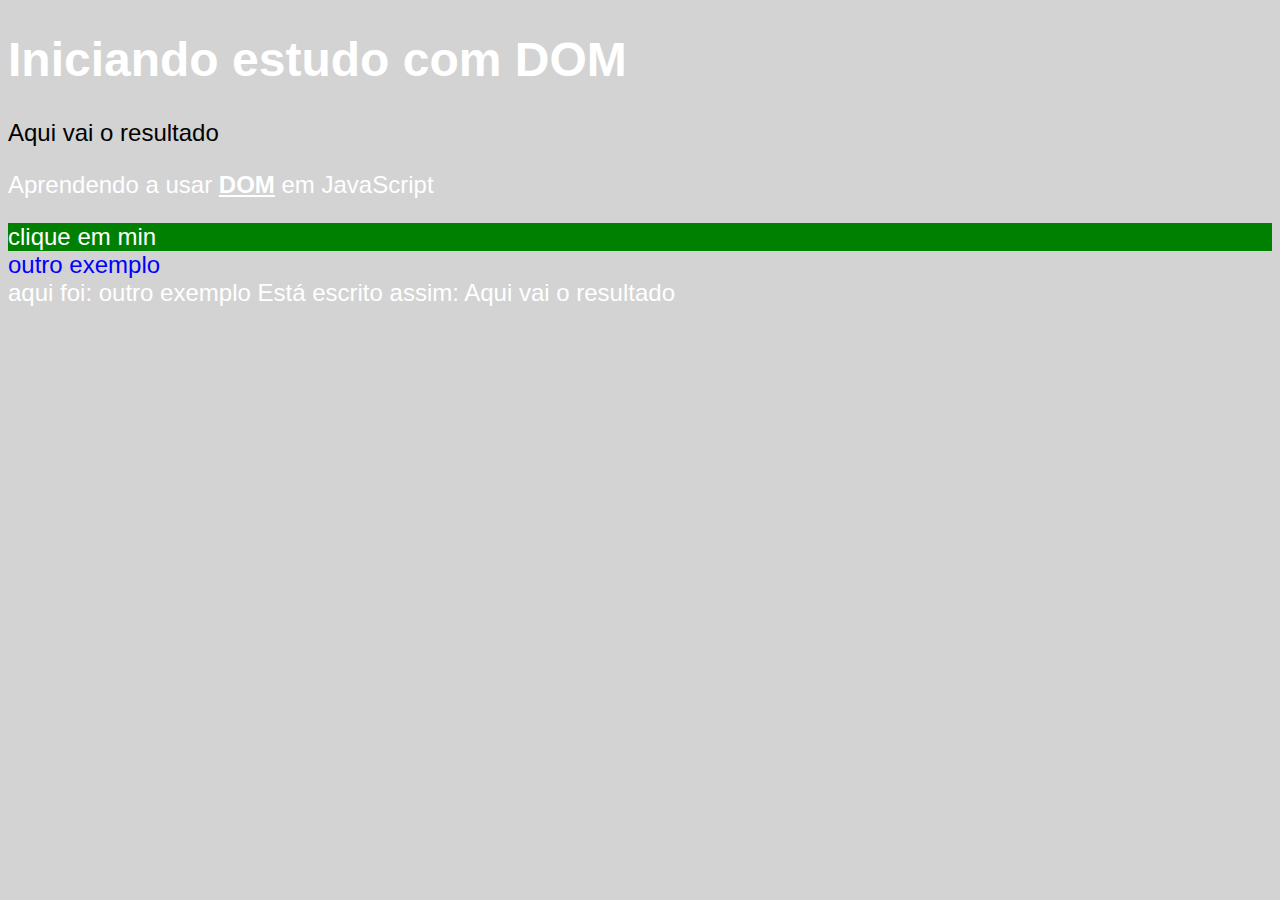
<file: Aula DOM/index.html>
<!DOCTYPE html>
<html lang="pt-br">
<head>
    <meta charset="UTF-8">
    <meta http-equiv="X-UA-Compatible" content="IE=edge">
    <meta name="viewport" content="width=device-width, initial-scale=1.0">
    <title>DOM</title>
    <style>
        body{
            background-color: steelblue;
            color: white;
            font: normal 18pt arial;
        }
        strong{
            text-decoration: underline;
        }
    </style>
</head>
<body>
    <h1>Iniciando estudo com DOM</h1>
    <p>Aqui vai o resultado </p>
    <p>Aprendendo a usar <strong>DOM</strong> em JavaScript</p>
    <div id="msg">clique em min</div>
    <div name="exe">outro exemplo</div>

    <script>
        var corpo = window.document.body
        var p1 = window.document.getElementsByTagName('p')[0]
        var d = window.document.getElementById('msg')
        var e = window.document.getElementsByName('exe')[0]
        corpo.style.background = "lightgray"
        d.style.background = "green"
        p1.style.color = "Black"
        e.style.color = "blue"

        /*
        O 0 serve para mostrar qual tag eu quero usar caso eu queria usar o segundo P devo colocar o numero 1 e assim sucessivamente
        o primeiro é 0
        o segundo é 1
        o terceiro é 2
        o quarto é 3
        e assim vai
        */
        window.document.write('aqui foi: ' + e.innerHTML)
        window.document.write(' Está escrito assim: ' + p1.innerText)
        /*
        innertext pega o texto sem a formatação
        ja o innerHTML pega completo
        */
       /*query selector*/
       var d = window.document.queryselector('div#msg')
       d.style.background = "blue"
    </script>
</body>
</html>
</file>
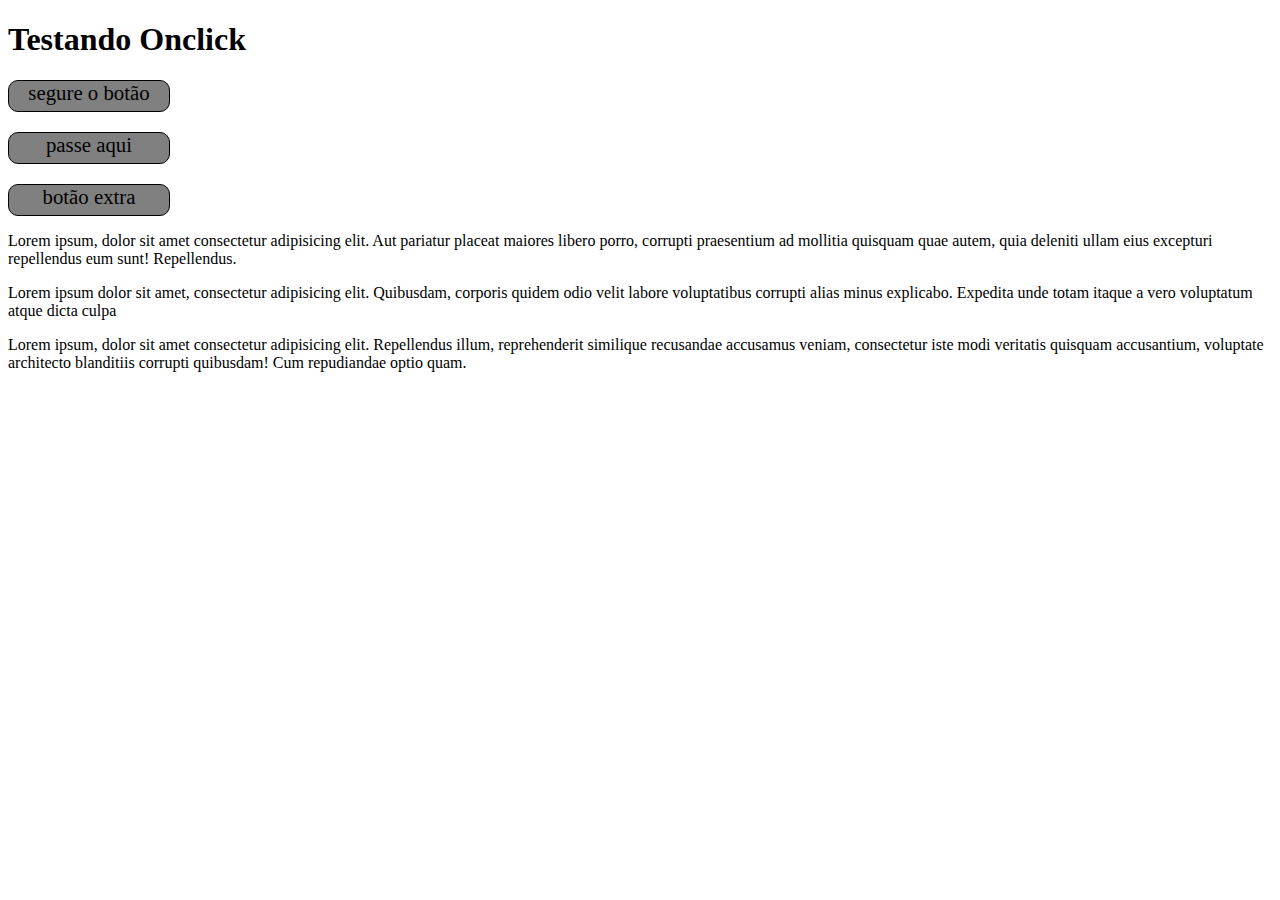
<file: Aula DOM/exercicio onclick/index.html>
<!DOCTYPE html>
<html lang="pt-br">
<head>
    <meta charset="UTF-8">
    <meta http-equiv="X-UA-Compatible" content="IE=edge">
    <meta name="viewport" content="width=device-width, initial-scale=1.0">
    <title>Onclick</title>
    <style>
        div#botão{
            text-align: center;
            font-size:1.3em;
            width:160px;
            height:30px;
            border:1px solid black;
            border-radius: 10px;
            cursor: pointer;
            background-color: grey;
            margin-bottom:20px;
        }
        div#botão2{
            text-align: center;
            font-size:1.3em;
            width:160px;
            height:30px;
            border:1px solid black;
            border-radius: 10px;
            cursor: pointer;
            background-color: grey;
            margin-bottom:20px;
        }

        div#botão3{
            text-align: center;
            font-size:1.3em;
            width:160px;
            height:30px;
            border:1px solid black;
            border-radius: 10px;
            cursor: pointer;
            background-color: grey;
        }
    </style>
</head>
<body>
    <h1>Testando Onclick</h1>
    <div id="botão"> 
    segure o botão
        </div>
    <div id="botão2"> 
        passe aqui
        </div>

    <div id="botão3"> 
        botão extra
        </div>

    <p>Lorem ipsum, dolor sit amet consectetur adipisicing elit. Aut pariatur placeat maiores libero porro, corrupti praesentium ad mollitia quisquam quae autem, quia deleniti ullam eius excepturi repellendus eum sunt! Repellendus.</p>
    <p>Lorem ipsum dolor sit amet, consectetur adipisicing elit. Quibusdam, corporis quidem odio velit labore voluptatibus corrupti alias minus explicabo. Expedita unde totam itaque a vero voluptatum atque dicta culpa</p>
    <p>Lorem ipsum, dolor sit amet consectetur adipisicing elit. Repellendus illum, reprehenderit similique recusandae accusamus veniam, consectetur iste modi veritatis quisquam accusantium, voluptate architecto blanditiis corrupti quibusdam! Cum repudiandae optio quam.</p>
    
    <script>
        var b = window.document.getElementById('botão')
        var b2 = window.document.getElementById('botão2')
        var b3 = window.document.getElementById('botão3')
        b.addEventListener('click',clicar)
        b.addEventListener('mousedown',cd)
        b2.addEventListener('mouseenter',entrar)
        b2.addEventListener('mouseout',sair)
        b3.addEventListener('mousemove',mover)
        b3.addEventListener('mouseup',soltar)
        function clicar(){
            b.style.background = 'grey'
        }
        function cd (){
            b.style.background = 'red'
        }
        function entrar(){
            b2.style.background = 'blue'
        }
        function sair(){
            b2.style.background = 'grey'
        }
        function mover(){
            b3.style.background = 'grey'
        }
        function soltar(){
            b3.innerText = 'bug'
            b3.style.background = 'green'
        }
    </script>
</body>
</html>
</file>
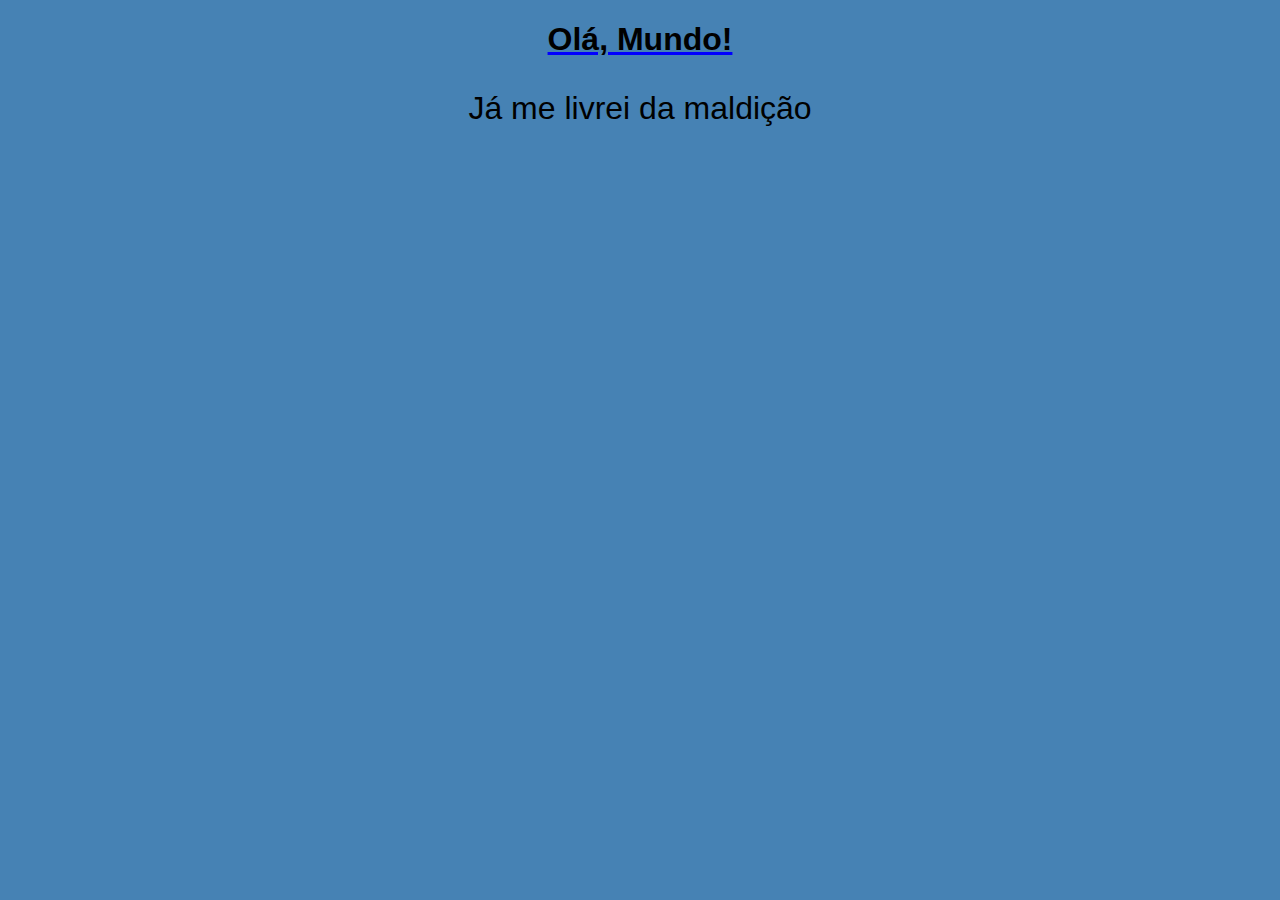
<file: ex001.html>
<!DOCTYPE html>
<html lang="pt-br">
<head>
    <meta charset="UTF-8">
    <meta http-equiv="X-UA-Compatible" content="IE=edge">
    <meta name="viewport" content="width=device-width, initial-scale=1.0">
    <title>Primeiro código em JS</title>
    <style>
        *{
            font-family: Arial, Helvetica, sans-serif;
        }
        body{
            background-color: steelblue;
        }
        h1{
            text-align: center;
            text-decoration: underline blue;
            margin-bottom:30px;
        }
        p{
            text-align: center;
            font-size: 2em;
        }
    </style>
</head>
<body>
    <h1>Olá, Mundo!</h1>
    <p>Já me livrei da maldição</p>
    <script>
        
        window.alert('Olá, Mundo! essa é minha primeira mensagem em JavaScript')//janela com botão ok
        window.confirm('Está gostando de JS?')//janela com botão ok e cancelar
        window.prompt('Qual é o seu nome?')//vai perguntar o nome
        
    </script>
</body>
</html>
</file>
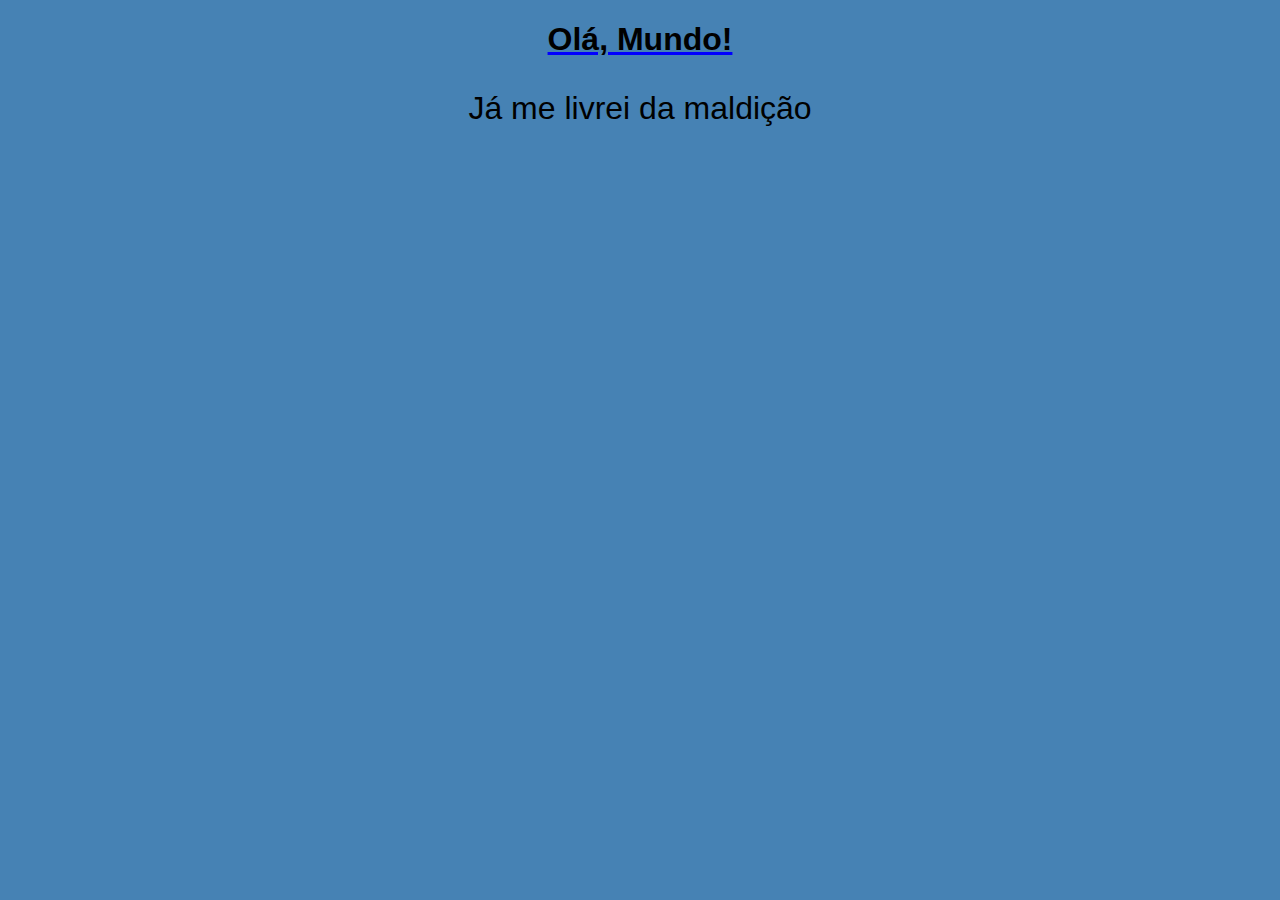
<file: ex002.html>
<!DOCTYPE html>
<html lang="pt-br">
<head>
    <meta charset="UTF-8">
    <meta http-equiv="X-UA-Compatible" content="IE=edge">
    <meta name="viewport" content="width=device-width, initial-scale=1.0">
    <title>Primeiro código em JS</title>
    <style>
        *{
            font-family: Arial, Helvetica, sans-serif;
        }
        body{
            background-color: steelblue;
        }
        h1{
            text-align: center;
            text-decoration: underline blue;
            margin-bottom:30px;
        }
        p{
            text-align: center;
            font-size: 2em;
        }
    </style>
</head>
<body>
    <h1>Olá, Mundo!</h1><!--comentario em html-->
    <p>Já me livrei da maldição</p>
    <script>  
       var nome = window.prompt('Qual é o seu nome?')//vai perguntar o nome
        window.alert('É um grande prazer te conhecer, '+ nome + '!')//concatenação
        
    </script>
</body>
</html>
</file>
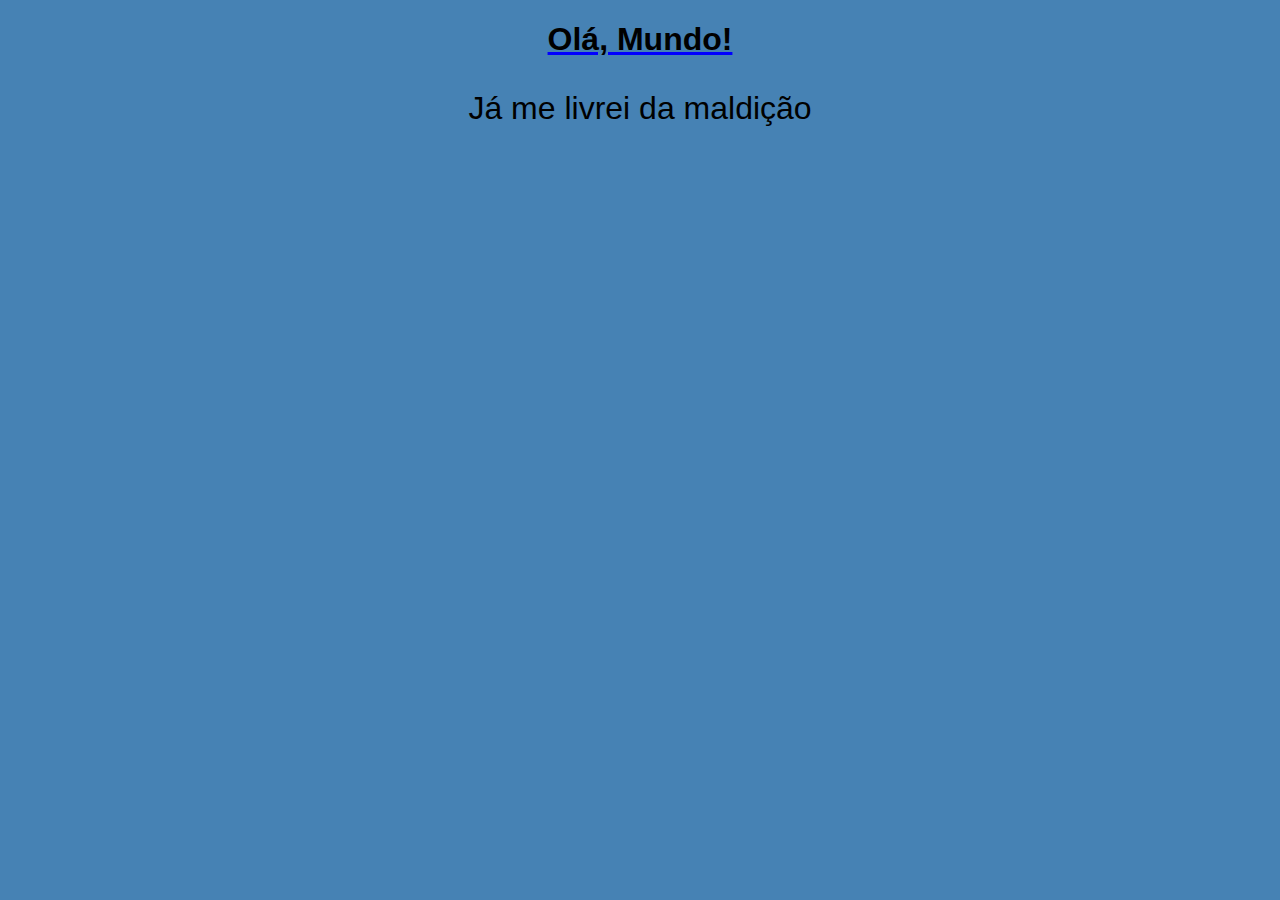
<file: ex003.html>
<!DOCTYPE html>
<html lang="pt-br">
<head>
    <meta charset="UTF-8">
    <meta http-equiv="X-UA-Compatible" content="IE=edge">
    <meta name="viewport" content="width=device-width, initial-scale=1.0">
    <title>Primeiro código em JS</title>
    <style>
        *{
            font-family: Arial, Helvetica, sans-serif;
        }
        body{
            background-color: steelblue;
        }
        h1{
            text-align: center;
            text-decoration: underline blue;
            margin-bottom:30px;
        }
        p{
            text-align: center;
            font-size: 2em;
        }
    </style>
</head>
<body>
    <h1>Olá, Mundo!</h1><!--comentario em html-->
    <p>Já me livrei da maldição</p>
    <script>  
    var n1 = Number(window.prompt('Digite um numero'))
    var n2 = Number(window.prompt('Digite outro número'))
    var s = n1 + n2
    window.alert(`A Soma entre ${n1} e ${n2} é igual a ${s}`)
    </script>
</body>
</html>
</file>
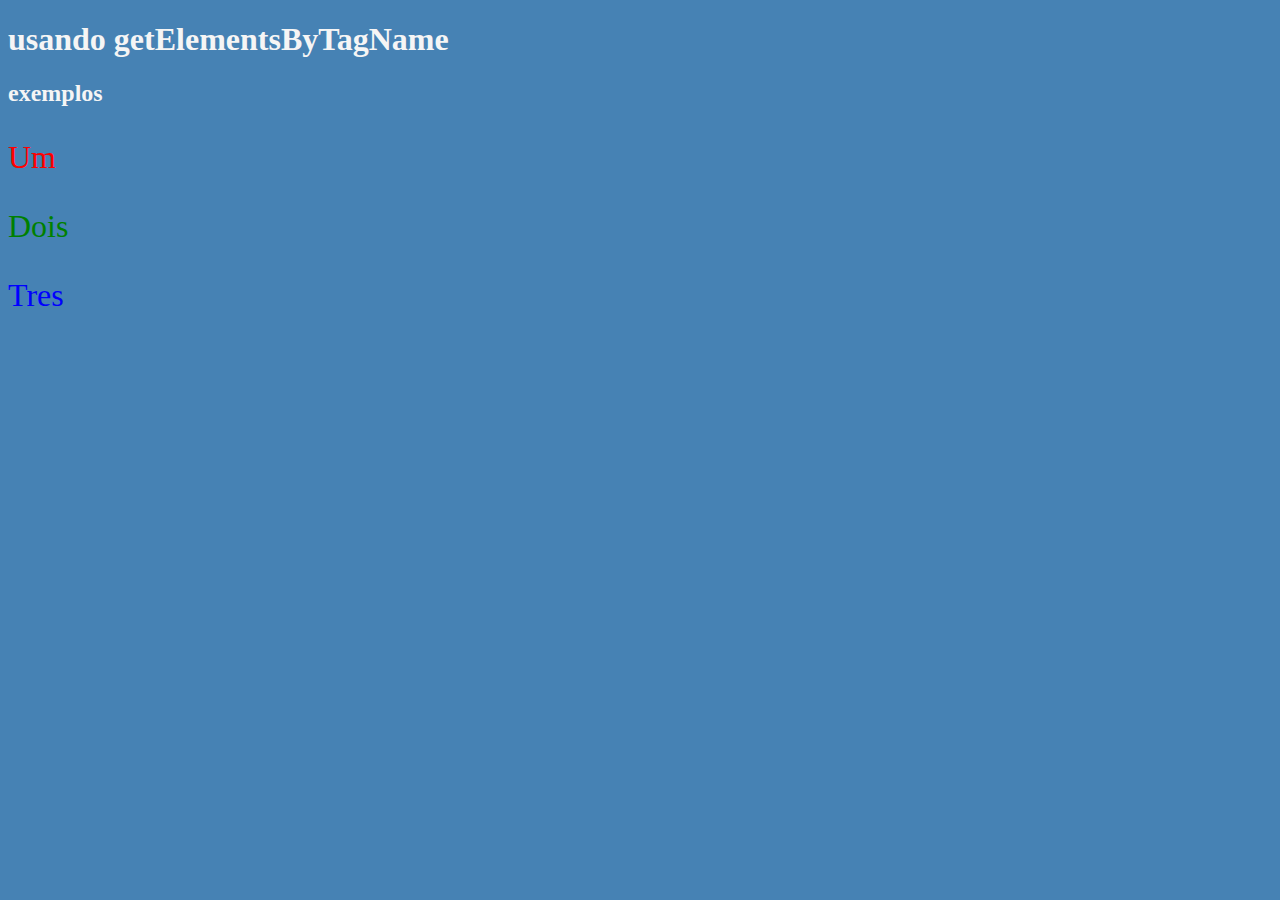
<file: Aula DOM/elementsbytagname.html>
<!DOCTYPE html>
<html lang="pt-br">
<head>
    <meta charset="UTF-8">
    <meta http-equiv="X-UA-Compatible" content="IE=edge">
    <meta name="viewport" content="width=device-width, initial-scale=1.0">
    <title>getElementsByTagName</title>
    <style>
        body{
            background-color: steelblue;
            color: whitesmoke;
        }
        p{
            font-size: 2em;
        }
    </style>
</head>
<body>
    <h1>usando getElementsByTagName</h1>
    <h2>exemplos</h2>
    <p>Um</p>
    <p>Dois</p>
    <p>Tres</p>
    
    <script>
        var p1 = window.document.getElementsByTagName('p')[0]
        p1.style.color = "red"
        var p1 = window.document.getElementsByTagName('p')[1]
        p1.style.color = "green"
        var p1 = window.document.getElementsByTagName('p')[2]
        p1.style.color = "blue"
    </script>
</body>
</html>
</file>
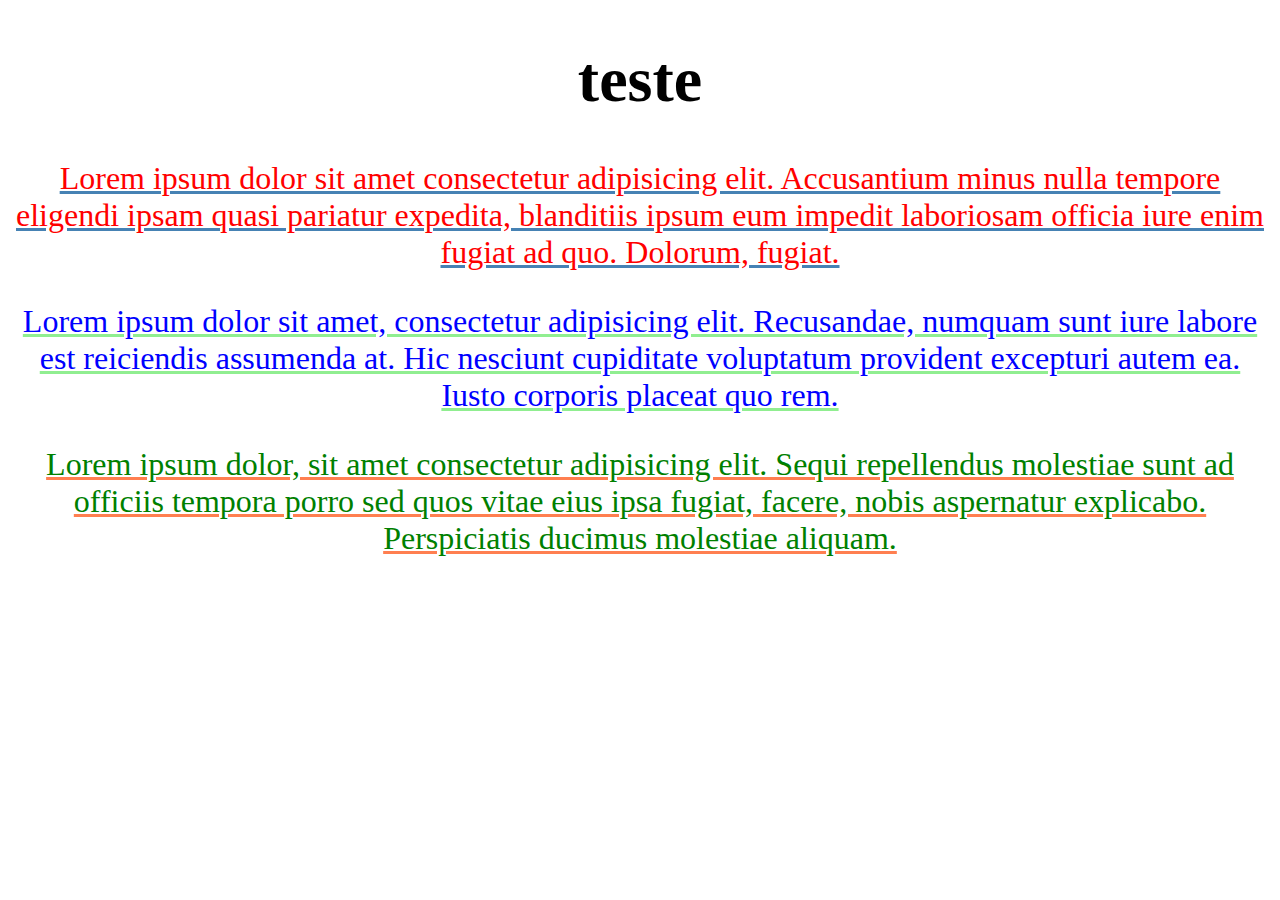
<file: Aula DOM/pagina4.html>
<!DOCTYPE html>
<html lang="pt-br">
<head>
    <meta charset="UTF-8">
    <meta http-equiv="X-UA-Compatible" content="IE=edge">
    <meta name="viewport" content="width=device-width, initial-scale=1.0">
    <title>exercicio</title>
    <style>
        body{
            text-align: center;
            font-size: 2em;
        }
    </style>
</head>
<body>
    <h1>teste</h1>
    <p id="um">Lorem ipsum dolor sit amet consectetur adipisicing elit. Accusantium minus nulla tempore eligendi ipsam quasi pariatur expedita, blanditiis ipsum eum impedit laboriosam officia iure enim fugiat ad quo. Dolorum, fugiat.</p>
    <p id="dois">Lorem ipsum dolor sit amet, consectetur adipisicing elit. Recusandae, numquam sunt iure labore est reiciendis assumenda at. Hic nesciunt cupiditate voluptatum provident excepturi autem ea. Iusto corporis placeat quo rem.</p>
    <p id="tres">Lorem ipsum dolor, sit amet consectetur adipisicing elit. Sequi repellendus molestiae sunt ad officiis tempora porro sed quos vitae eius ipsa fugiat, facere, nobis aspernatur explicabo. Perspiciatis ducimus molestiae aliquam.</p>

    <script>
        var u = window.document.getElementById('um')
        var d = window.document.getElementById('dois')
        var t = window.document.getElementById('tres')
        u.style.color = 'red'
        u.style.textDecoration = 'underline'
        u.style.textDecorationColor = 'steelblue'
        d.style.color = 'blue'
        d.style.textDecoration = 'underline'
        d.style.textDecorationColor = 'lightgreen'
        t.style.color = 'green'
        t.style.textDecoration = 'underline'
        t.style.textDecorationColor = 'coral'
    </script>
</body>
</html>
</file>
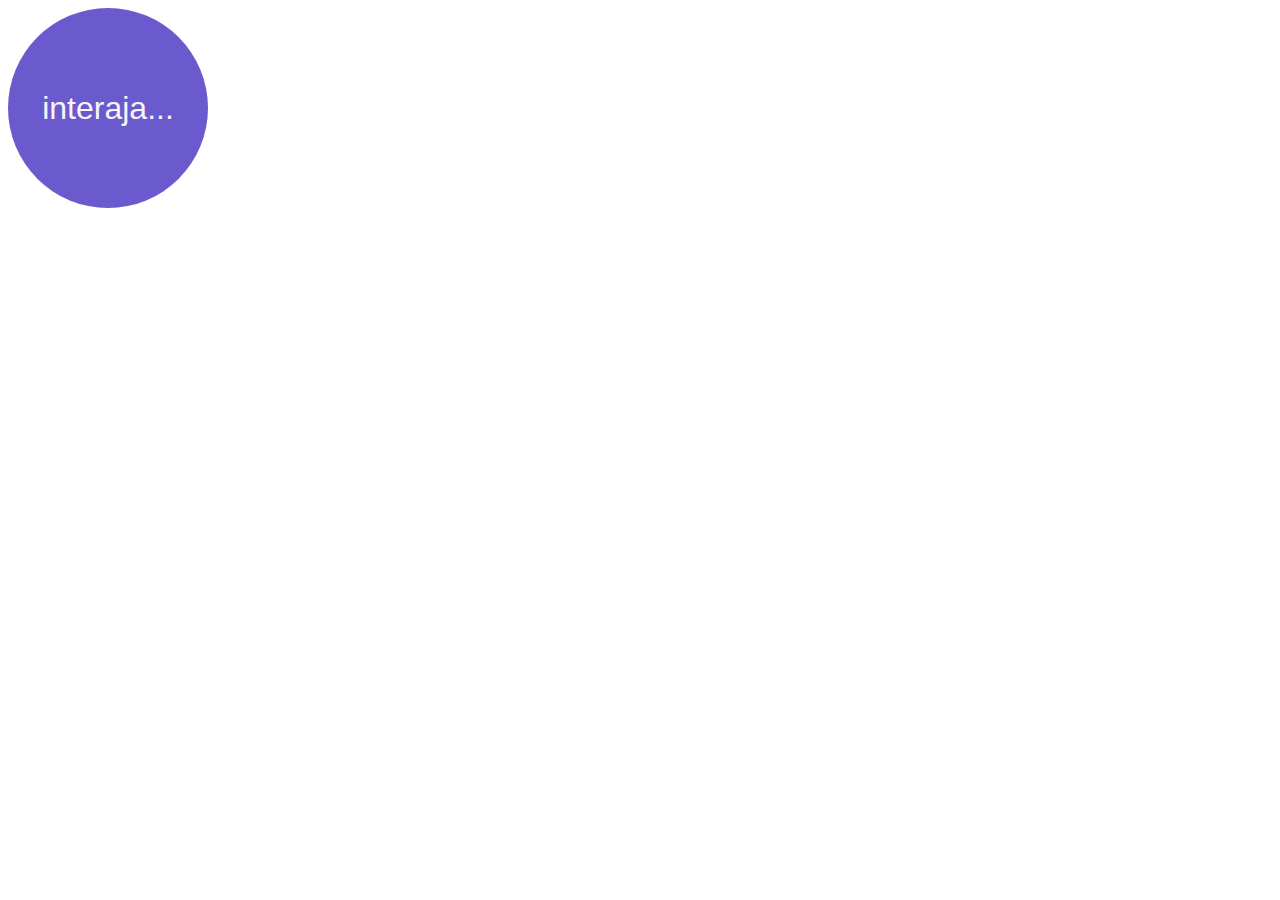
<file: Aula DOM/eventosDOM/01-eventonohtml.html>
<!DOCTYPE html>
<html lang="en">
<head>
    <meta charset="UTF-8">
    <meta http-equiv="X-UA-Compatible" content="IE=edge">
    <meta name="viewport" content="width=device-width, initial-scale=1.0">
    <title>Eventos DOM</title>
    <style>
        div#area{
            font: normal 2em arial;
            background-color:slateblue;
            color:whitesmoke;
            width:200px;
            height:200px;
            line-height: 200px;
            text-align: center;
            border-radius:50%;
            cursor: pointer;
        }
    </style>
</head>
<body>
    <div id="area" onclick="clicar()" onmouseenter="entrar()" onmouseout="sair()">
        interaja...
    </div>

    <script>
        var a = window.document.getElementById('area') 
        /* 
        a var deve ficar fora para funcionar em todas as functions se ele ficar dentro de uma só vai funcionar para a que ele estiver dentro 
        */
        function clicar(){
            a.innerText = 'clicou!'
            a.style.background = 'lightblue'
        }
        function entrar(){
            a.innerText = 'entrou!'
            a.style.background = 'skyblue'
        }
        function sair(){
            a.innerText = 'saiu!'
            a.style.background = 'steelblue'
        }
    </script>
</body>
</html>
</file>
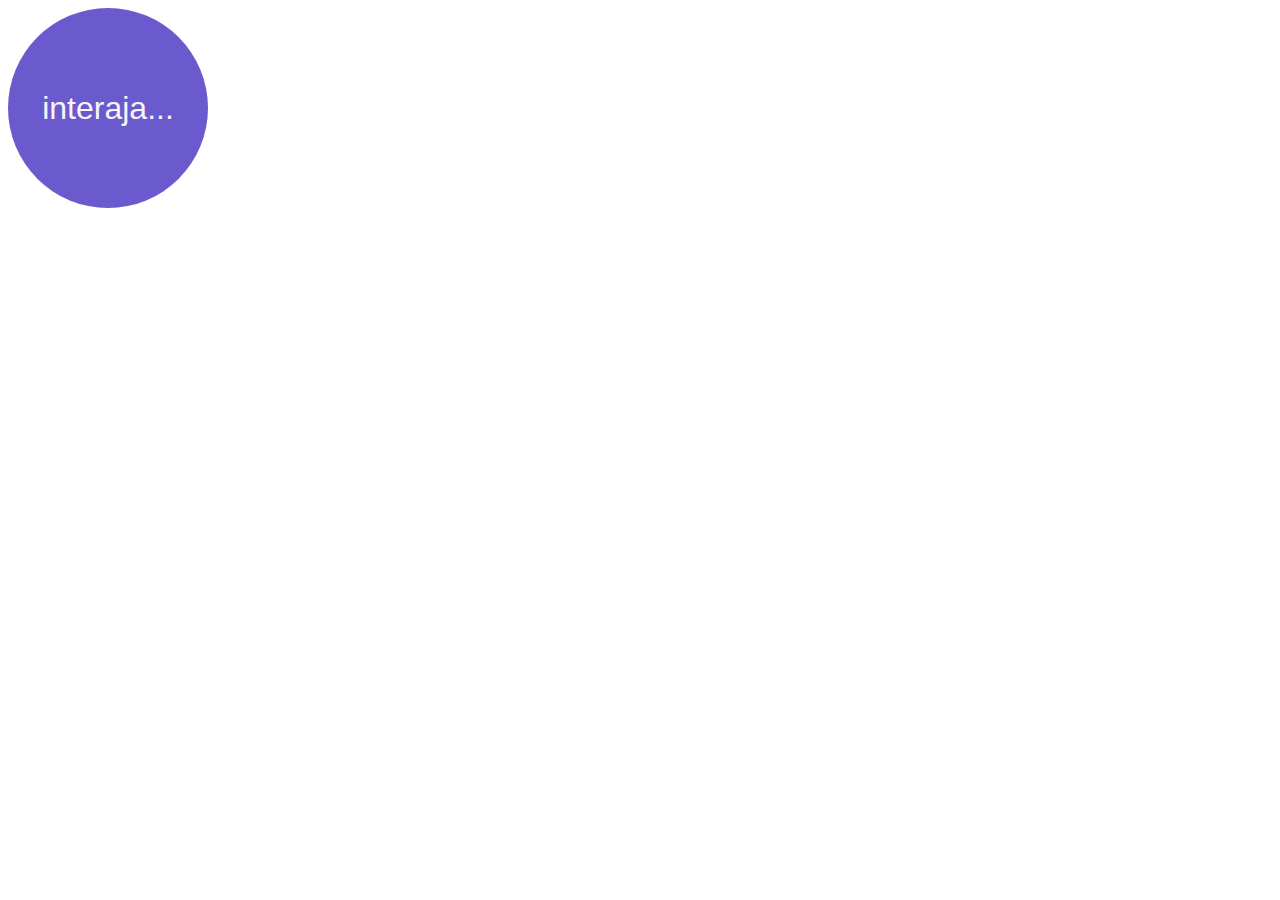
<file: Aula DOM/eventosDOM/02-eventonoscript.html>
<!DOCTYPE html>
<html lang="pt-br">
<head>
    <meta charset="UTF-8">
    <meta http-equiv="X-UA-Compatible" content="IE=edge">
    <meta name="viewport" content="width=device-width, initial-scale=1.0">
    <title>evento no script</title>
    <style>
        div#area{
            font: normal 2em arial;
            background-color:slateblue;
            color:whitesmoke;
            width:200px;
            height:200px;
            line-height: 200px;
            text-align: center;
            border-radius:50%;
            cursor: pointer;
        }
    </style>
</head>
<body>
    <div id="area">
        interaja...
    </div>

    <script>
        var a = window.document.getElementById('area') 
        a.addEventListener('click', clicar)
        a.addEventListener('mouseenter',entrar)
        a.addEventListener('mouseout',sair)
        /* 
        a var deve ficar fora para funcionar em todas as functions se ele ficar dentro de uma só vai funcionar para a que ele estiver dentro 
        */
        function clicar(){
            a.innerText = 'clicou!'
            a.style.background = 'lightblue'
        }
        function entrar(){
            a.innerText = 'entrou!'
            a.style.background = 'skyblue'
        }
        function sair(){
            a.innerText = 'saiu!'
            a.style.background = 'steelblue'
        }
    </script>
</body>
</html>
</file>
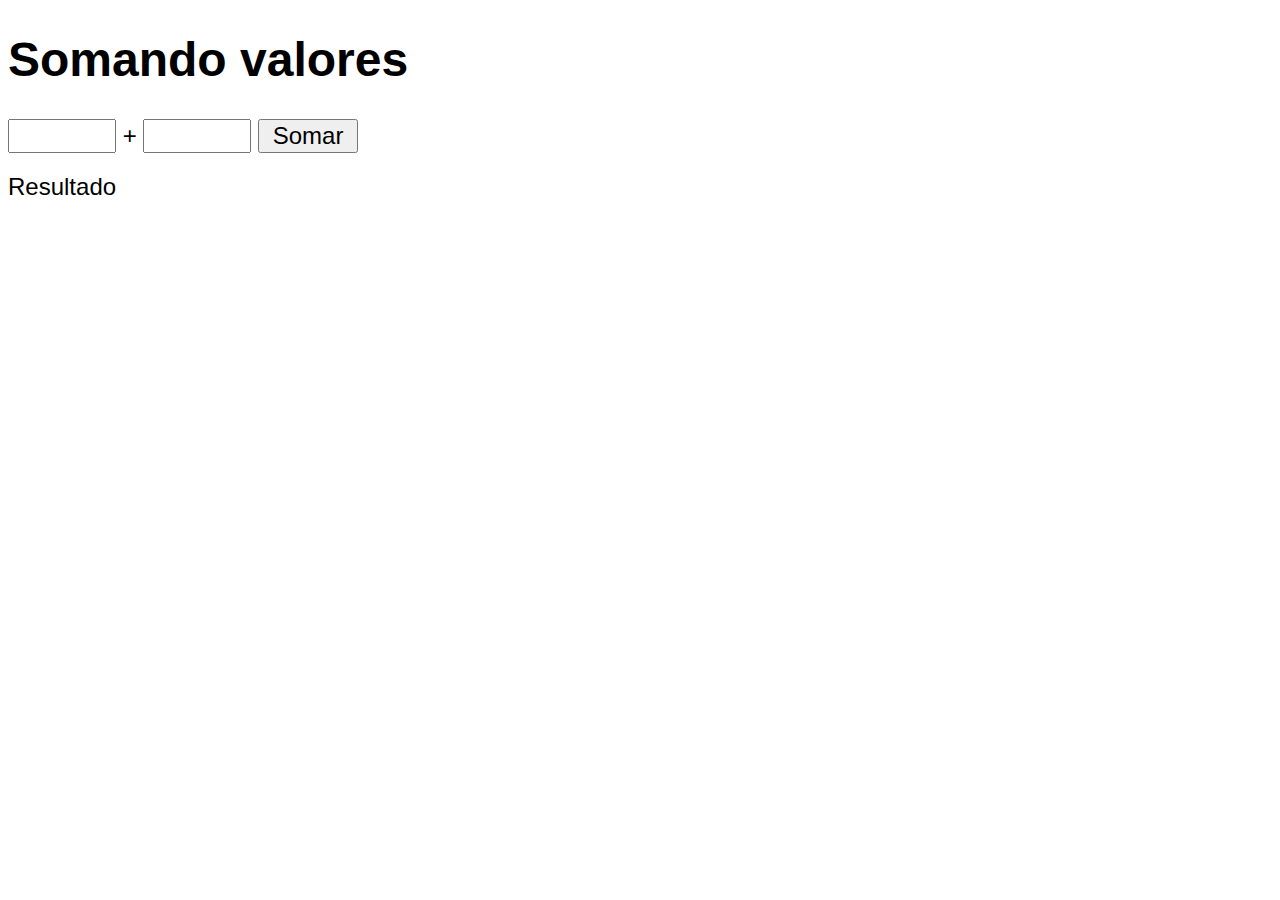
<file: Aula DOM/eventosDOM/03-eventocomusurario.html>
<!DOCTYPE html>
<html lang="pt-br">
<head>
    <meta charset="UTF-8">
    <meta http-equiv="X-UA-Compatible" content="IE=edge">
    <meta name="viewport" content="width=device-width, initial-scale=1.0">
    <title>Somando Números</title>
    <style>
        body{
            font: normal 18pt arial;
        }
        input{
            font: normal 18pt arial;
            width:100px;
        }
        div#res{
            margin-top: 20px;;
        }
    </style>
</head>
<body>
    <h1>Somando valores</h1>
    <input type="number" name="txtn1" id="txtn1"> +
    <input type="number" name="txtn2" id="txtn2">
    <input type="button" value="Somar" onclick="somar()">
    <div id="res">Resultado</div>
    
    <script>
        function somar(){
            var tn1 = window.document.getElementById('txtn1')
            var tn2 = window.document.getElementById('txtn2')
            var res = window.document.getElementById('res')
            var n1 = Number(tn1.value)
            var n2 = Number(tn2.value)
            var res = n1 + n2
            res.innerHTML ='A soma entre ${n1} e ${n2} é igual a <strong> ${s}</strong>'
        }
    </script>

</body>
</html>
</file>
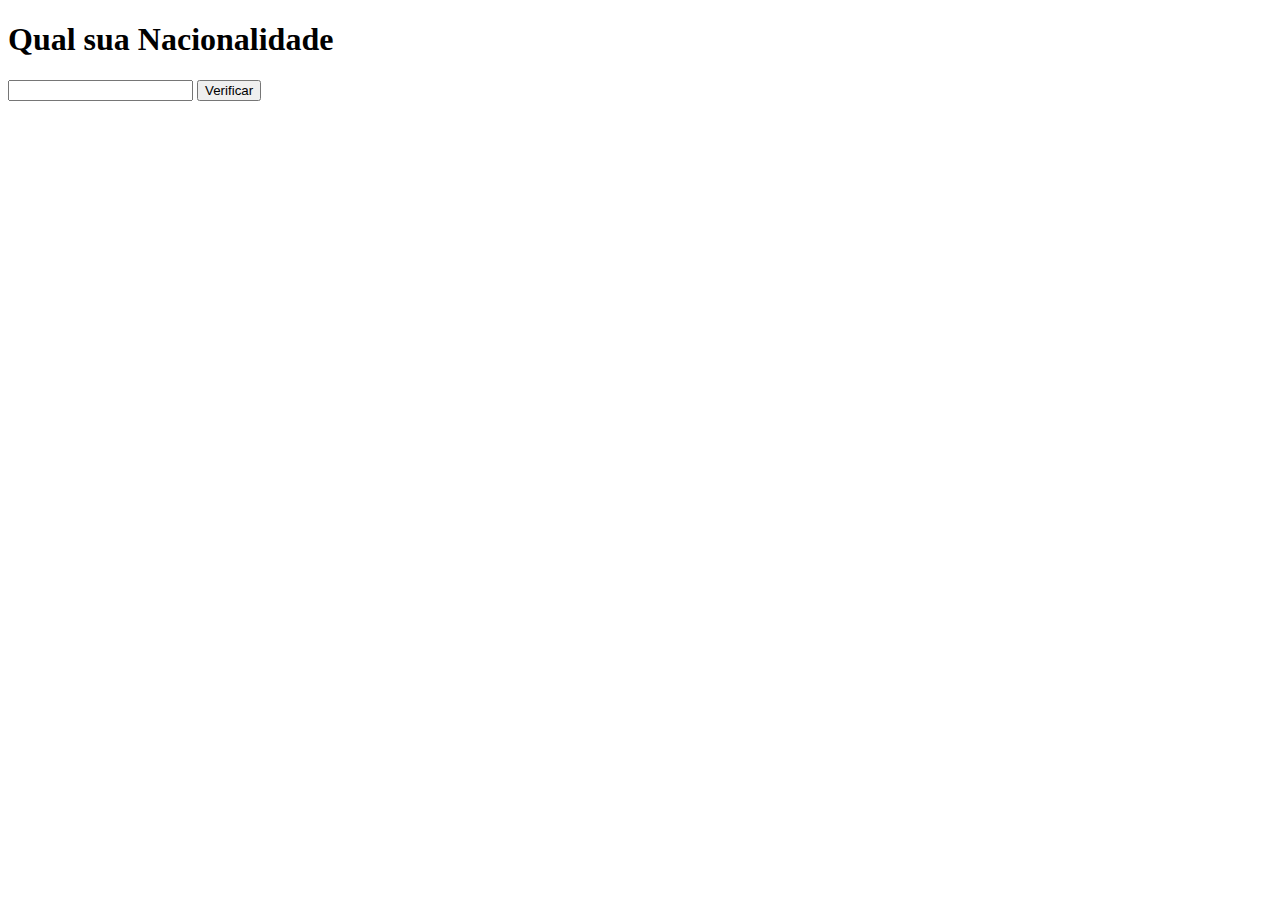
<file: Condiçoes/condição composta/nacionalidade.html>
<!DOCTYPE html>
<html lang="pt-br">
<head>
    <meta charset="UTF-8">
    <meta http-equiv="X-UA-Compatible" content="IE=edge">
    <meta name="viewport" content="width=device-width, initial-scale=1.0">
    <title>Nacionalidade</title>
</head>
<body>
    <h1>Qual sua Nacionalidade</h1>
    <input type="text" name="txtna" id="txtna">
    <input type="button" value="Verificar" onclick="clicar()">
    <div id="res"></div>

    <script>
        var na = window.document.getElementById('txtna')
        var res = window.document.getElementById('res')
        

        function clicar(){
            res.innerHTML = "Sua nacionalidade "
            if(na.value == 'brasileiro' || na.value == 'Brasileiro'|| na.value == 'Brasileira' || na.value == 'brasileira' ){
                res.innerHTML += ` é ${na.value} então voce provavelmente mora no brasil`
            } else {
                res.innerHTML += ` é ${na.value} então talvez você não more no brasil`
            }
        }
    </script>
</body>
</html>
</file>
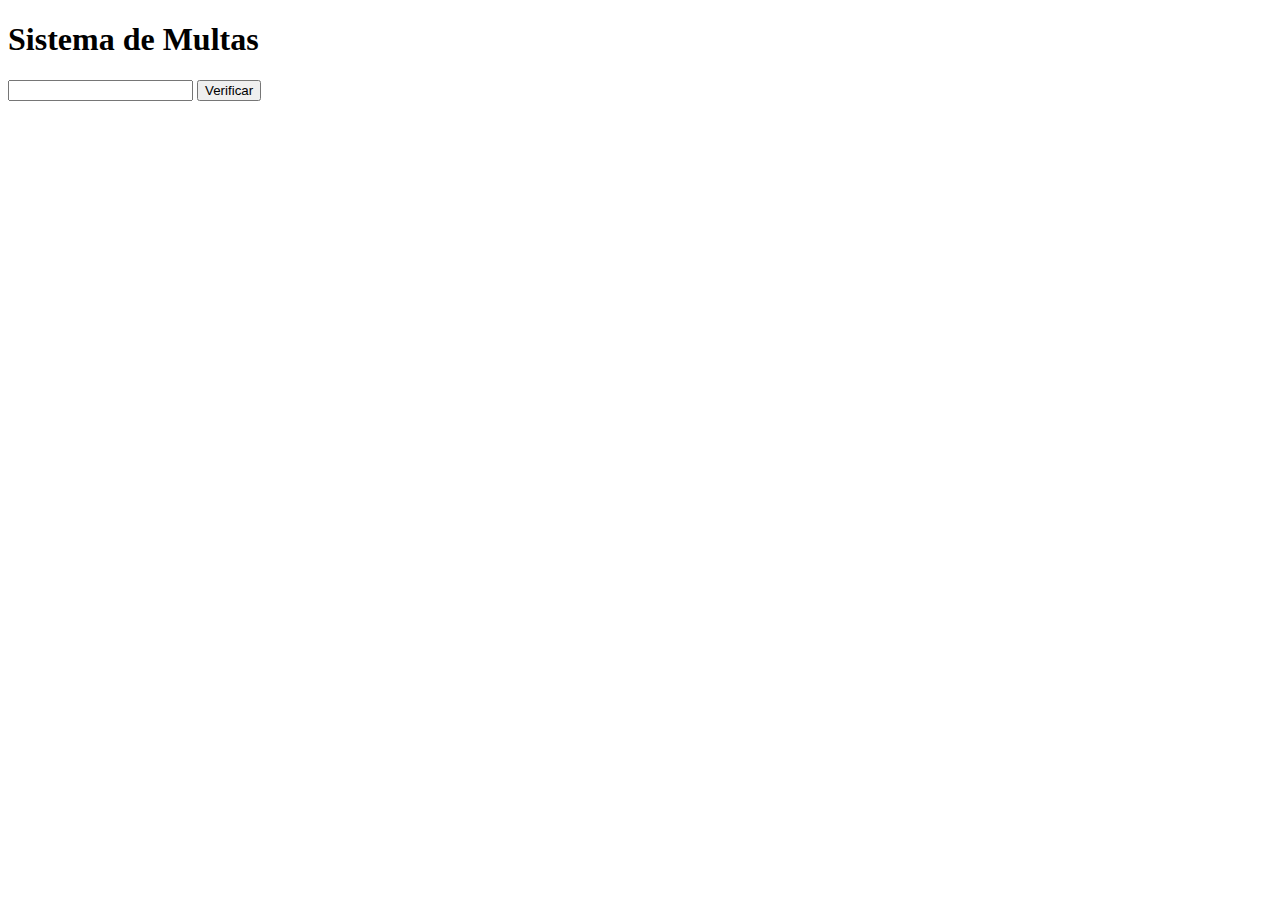
<file: Condiçoes/condição simples/Multas.html>
<!DOCTYPE html>
<html lang="pt-br">
<head>
    <meta charset="UTF-8">
    <meta http-equiv="X-UA-Compatible" content="IE=edge">
    <meta name="viewport" content="width=device-width, initial-scale=1.0">
    <title>Detran</title>
</head>
<body>
    <h1>Sistema de Multas</h1>
    <input type="number" name="txtvel" id="txtvel">
    <input type="button" value="Verificar" onclick="calcular()">
    <div id="res"></div>

    <script>
        var txtv = window.document.getElementById('txtvel')
        var res = window.document.getElementById('res')

        function calcular(){
            var vel = Number(txtv.value)
            res.innerHTML = `<p>Sua velocidade atual é de <strong>${vel}hm/h</strong></p>`
            if (vel > 60){
                res.innerHTML += `<p> Você está <strong>MULTADO</strong> por excesso de velocidade`
            }
            res.innerHTML += `<p>Dirija sempre com cinto de segurança</p>`
        }
    </script>
</body>
</html>
</file>
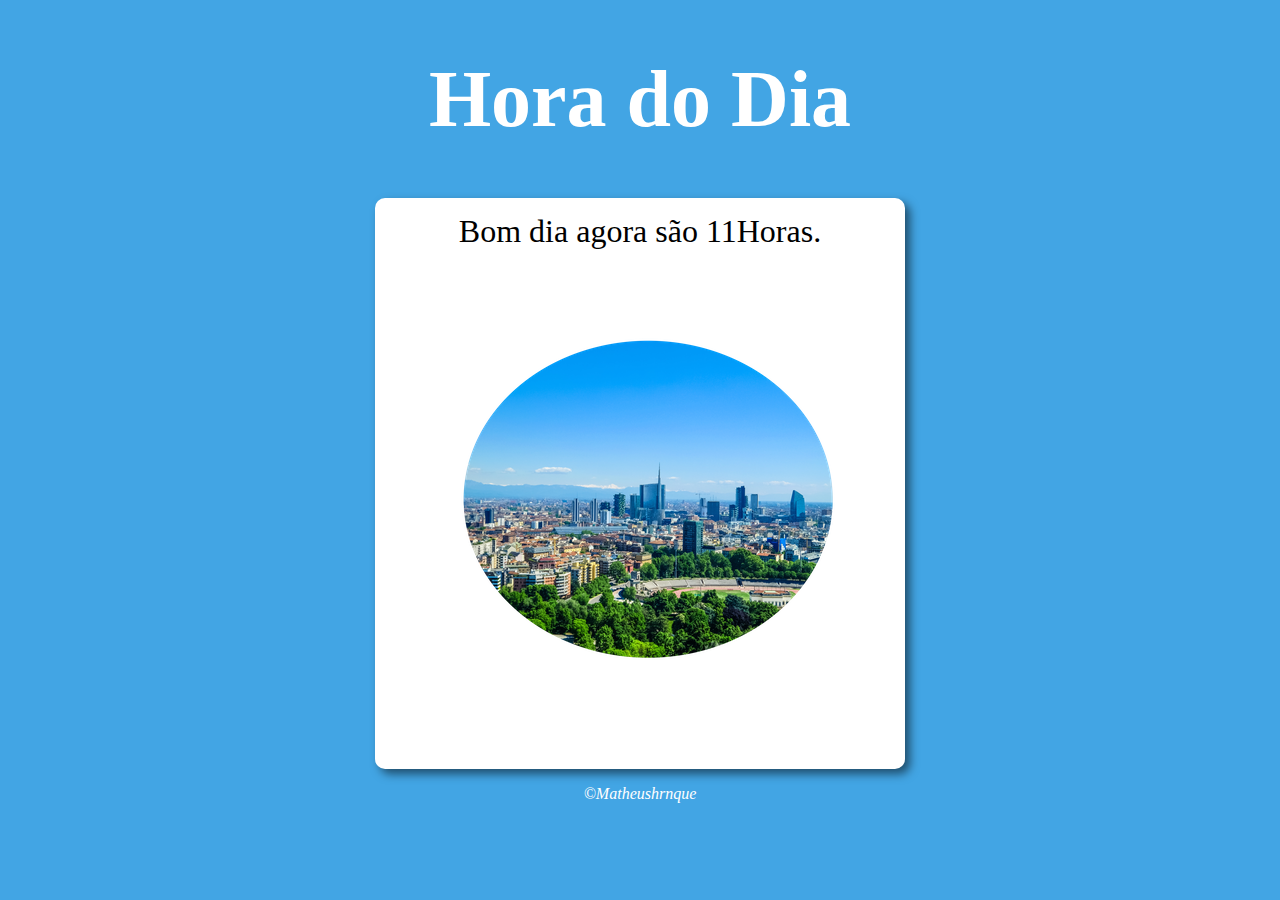
<file: Exercicios/ex 001/hora.html>
<!DOCTYPE html>
<html lang="pt-br">
<head>
    <meta charset="UTF-8">
    <meta http-equiv="X-UA-Compatible" content="IE=edge">
    <meta name="viewport" content="width=device-width, initial-scale=1.0">
    <title>Hora do Dia</title>
    <link rel="stylesheet" href="style.css">
</head>
<body onload="carregar()">
    <header>
        <h1>Hora do Dia</h1>
    </header>
    <section>
        <div id="msg">
            testando
        </div>
        <div>
            <img id="imagem" src="Dia.PNG" alt="imagem do dia">
        </div>
    </section>
    <footer><p>&copy;Matheushrnque</p></footer>

    <script src="script.js"></script>
</body>
</html>
</file>
<file: Exercicios/ex 001/style.css>
@charset "UTF-8";

body{
    background-color: steelblue;
}
header > h1{
    text-align: center;
    color: white;
    font-size:5em;
}
section{
    width:500px;
    background: white;
    border-radius:10px;
    padding:15px;
    margin: auto;
    box-shadow:5px 5px 10px rgba(0, 0, 0, 0.53);
}
div#msg{
    text-align: center;
    font-size:2em;
}

footer{
    text-align: center;
    color:white;
    font-style: italic;
}
</file>
